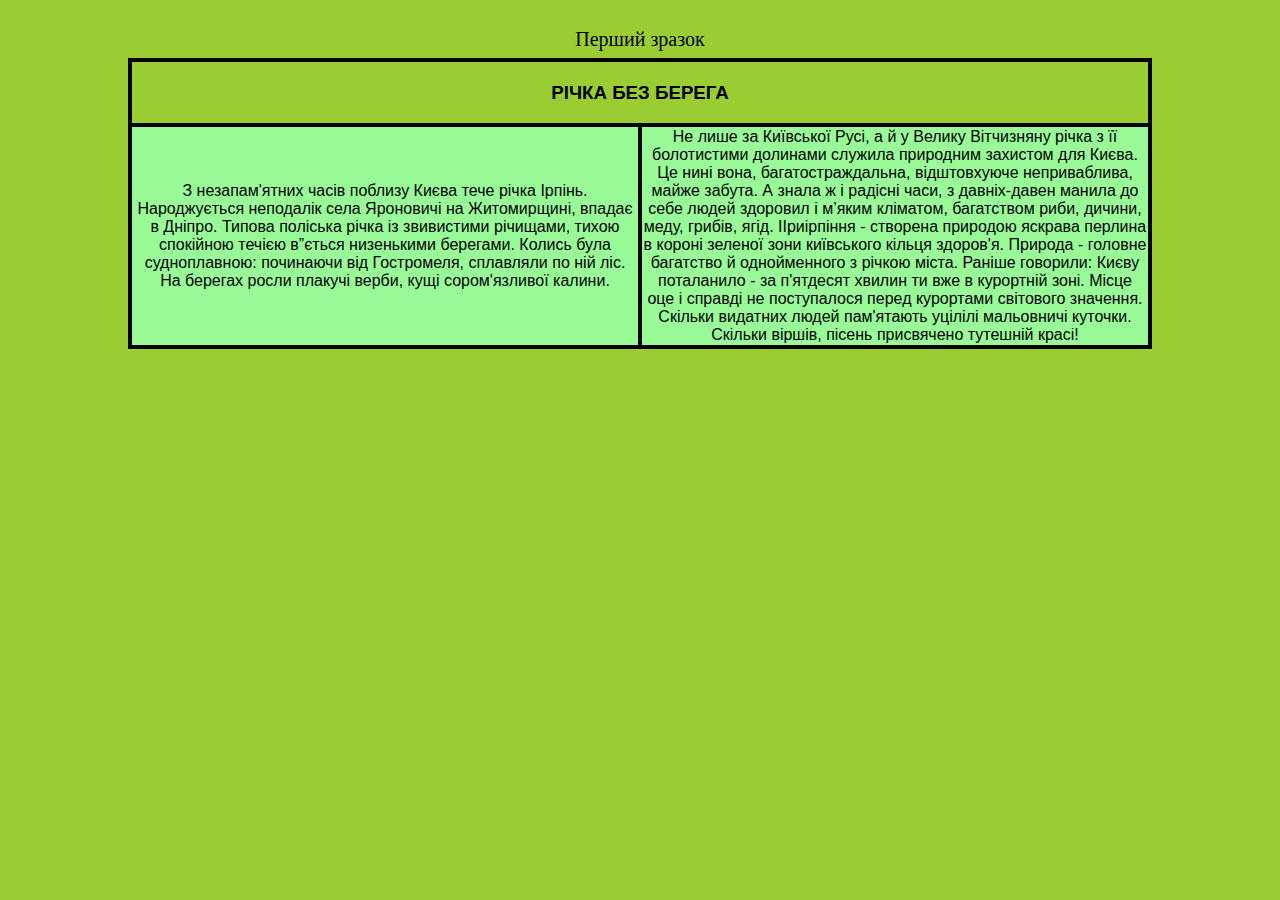
<file: index.html>
<!DOCTYPE html>
<html>
<head>
  <title>index2</title>
  <meta charset="utf-8">
    <link rel="stylesheet" href="main.css">
<meta name="google-site-verification" content="6jSEwBByPLgt-pvitVG5mkIR_ys-mXooufCWcmZo8z4" />
</head>
<body>
 <div class="block1" align="center">
  <a href="index2.html"> <li class="li1">Перший зразок </a></li>
 </div>
 <div class="block3">
  <table style="width: 80%" align="center">
    <tr>
      <th colspan="2" > <h3>РІЧКА БЕЗ БЕРЕГА</th></h3>
    </tr>
    <tr>
    <td bgcolor="#98FB98" align="center" width="50%">З незапам'ятних часів поблизу Києва тече річка Ірпінь. Народжується неподалік села Яроновичі на Житомирщині, впадає в Дніпро. Типова поліська річка із звивистими річищами, тихою спокійною течією в”ється низенькими берегами. Колись була судноплавною: починаючи від Гостромеля, сплавляли по ній ліс. На берегах росли плакучі верби, кущі сором'язливої калини.</td>
    <td bgcolor="#98FB98" align="center" width="50%">Не лише за Київської Русі, а й у Велику Вітчизняну річка з її болотистими долинами служила природним захистом для Києва. Це нині вона, багатостраждальна, відштовхуюче неприваблива, майже забута. А знала ж і радісні часи, з давніх-давен манила до себе людей здоровил і м’яким кліматом, багатством риби, дичини, меду, грибів, ягід. ІІриірпіння - створена природою яскрава перлина в короні зеленої зони київського кільця здоров'я. Природа - головне багатство й однойменного з річкою міста. Раніше говорили: Києву поталанило - за п'ятдесят хвилин ти вже в курортній зоні. Місце оце і справді не поступалося перед курортами світового значення. Скільки видатних людей пам'ятають уцілілі мальовничі куточки. Скільки віршів, пісень присвячено тутешній красі!</td>
</table>
</body>
</html>
</file>
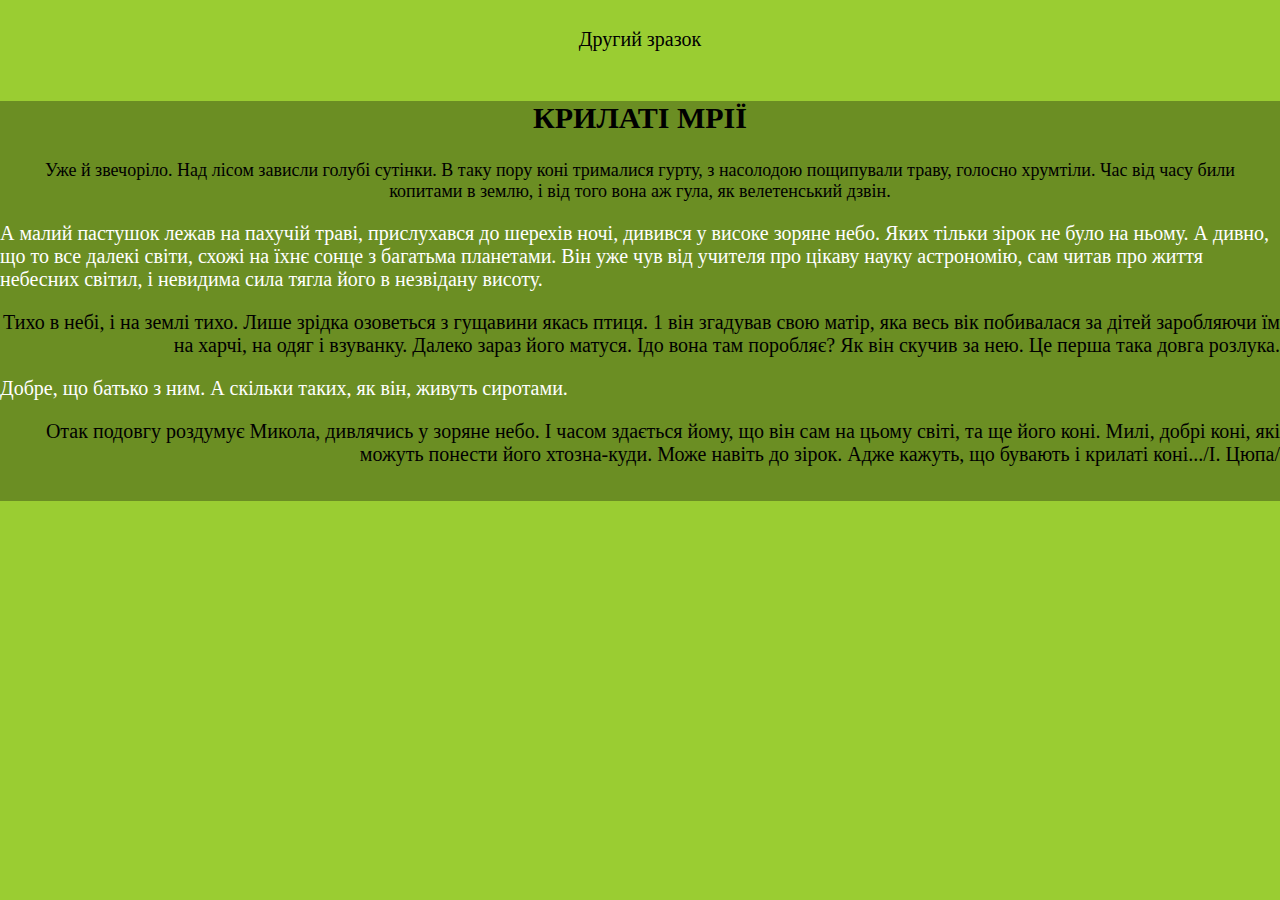
<file: index2.html>
<!DOCTYPE html>
<html>
<head>
  <title>index</title>
  <meta charset="utf-8" >
    <link rel="stylesheet" href="main.css">
</head>
<body>
  <div class="block1" align="center">
  <a href="index2.html"> <li class="li1">Другий зразок </a></li>
</div>
<br>
  <div class="block2">
    <h2 align="center">КРИЛАТІ МРІЇ</h2>
    <div class="t1">
    <p align="center">Уже й звечоріло. Над лісом зависли голубі сутінки. В таку пору коні трималися гурту, з насолодою пощипували траву, голосно хрумтіли. Час від часу били копитами в землю, і від того вона аж гула, як велетенський дзвін.
    </div>
    <div class="t2">
    <p align="left">А малий пастушок лежав на пахучій траві, прислухався до шерехів ночі, дивився у високе зоряне небо. Яких тільки зірок не було на ньому. А дивно, що то все далекі світи, схожі на їхнє сонце з багатьма планетами. Він уже чув від учителя про цікаву науку астрономію, сам читав про життя небесних світил, і невидима сила тягла його в незвідану висоту.</div>
    <p align="right">  
      Тихо в небі, і на землі тихо. Лише зрідка озоветься з гущавини якась птиця. 1 він згадував свою матір, яка весь вік побивалася за дітей заробляючи їм на харчі, на одяг і взуванку. Далеко зараз його матуся. Ідо вона там поробляє? Як він скучив за нею. Це перша така довга розлука.
    <div class="t3">Добре, що батько з ним. А скільки таких, як він, живуть сиротами.</div>  
    <p align="right">Отак подовгу роздумує Микола, дивлячись у зоряне небо. І часом здається йому, що він сам на цьому світі, та ще його коні. Милі, добрі коні, які можуть понести його хтозна-куди. Може навіть до зірок. Адже кажуть, що бувають і крилаті коні.../І. Цюпа/</div>
  </div>
  


</body>
</html>
</file>
<file: main.css>
body {
  padding: 0px;
  margin: 0px;
  background-color:#9ACD32;
}
.block1 a{
  text-decoration: none;
  text-align:center;
  font-size: 20px;
  color:black;
} 
.li1{
  display: inline-block;
  font-size: 50px;
  color: black;

}
.block2{
  background-color: #6B8E23  ;
  height: 400px;
  display: block;
  font-size: 20px;
}
.t1{
  margin-left: 20px; 
    margin-right: 20px;
  font-family: Georgia, Times, serif;
  font-size: 18px;
}
.t2 {
  color: white;
}
.t3{
  color: white;
}
table, th, td {
  border: 4px solid black;
  border-collapse: collapse;
}
.block3{
  font-family: Arial, Verdana, sans-serif;
}
</file>
